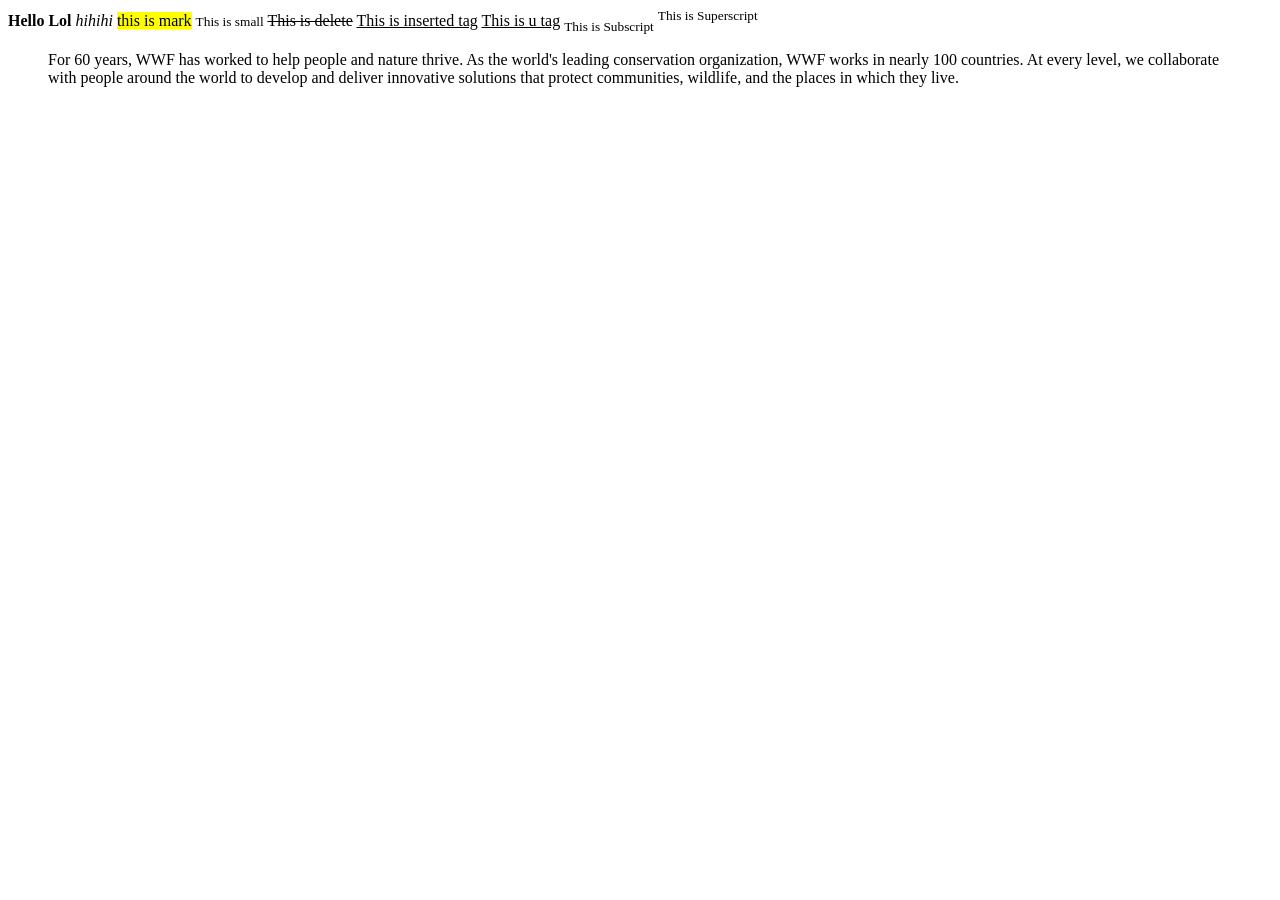
<file: index.html>
<!DOCTYPE html>
<html lang="en">
<head>
    <meta charset="UTF-8">
    <meta name="viewport" content="width=device-width, initial-scale=1.0">
    <title>Document</title>
</head>
<body>
    <b>Hello</b>
    <strong>Lol</strong>
    <em>hihihi</em>
    <mark>this is mark</mark>
    <small>This is small</small>
    <del>This is delete</del>
    <ins>This is inserted tag</ins>
    <u>This is u tag</u>
    <sub>This is Subscript</sub>
    <sup>This is Superscript</sup>
    <blockquote cite="http://www.worldwildlife.org/who/index.html">
        For 60 years, WWF has worked to help people and nature thrive. As the world's leading conservation organization, WWF works in nearly 100 countries. At every level, we collaborate with people around the world to develop and deliver innovative solutions that protect communities, wildlife, and the places in which they live.
        </blockquote>
        
</body>
</html>
</file>
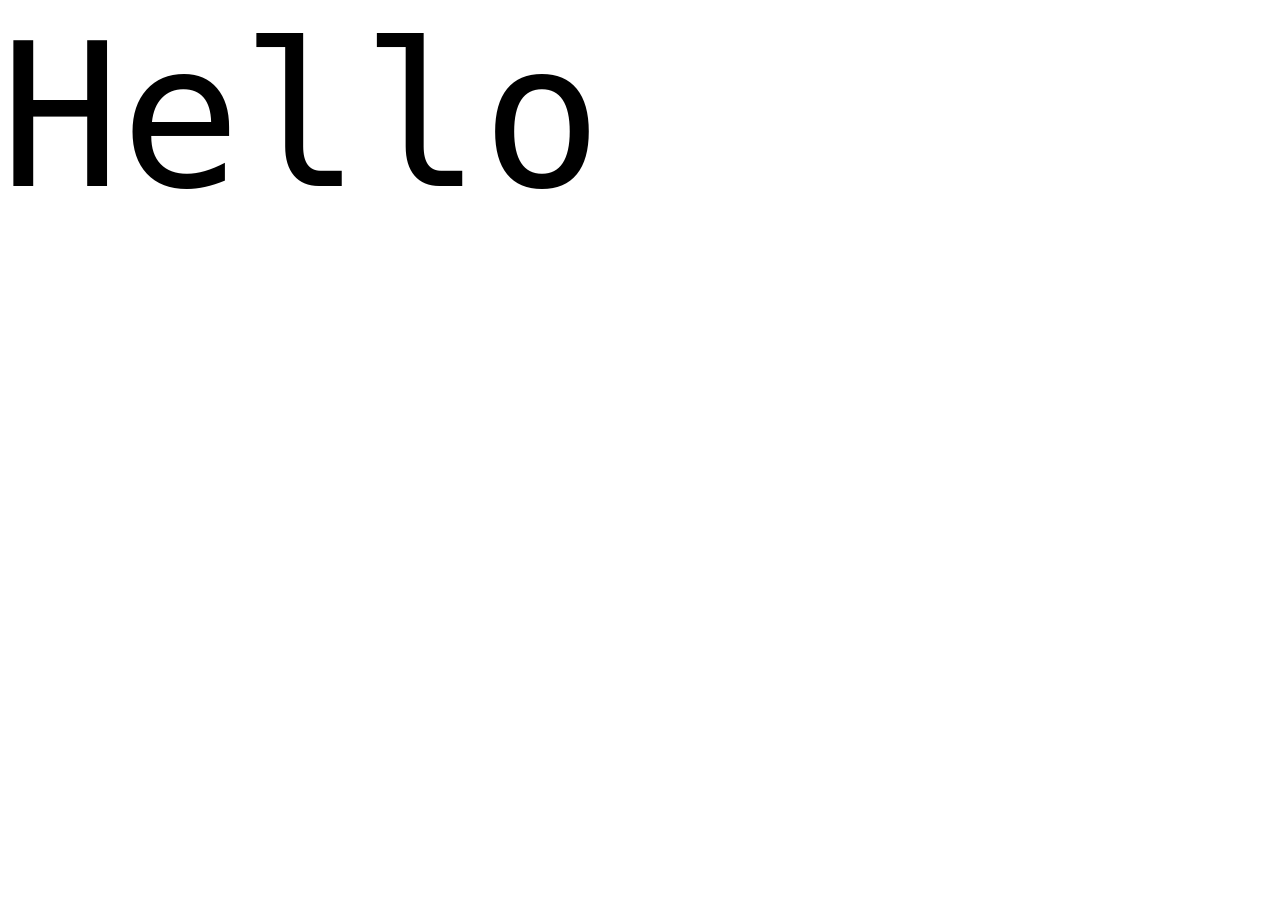
<file: flex.html>
<!DOCTYPE html>
<html lang="en">
  <head>
    <meta charset="UTF-8" />
    <meta name="viewport" content="width=device-width, initial-scale=1.0" />
    <title>Document</title>
    <style>
      * {
        margin: 0;
        padding: 0;
        box-sizing: border-box;
      }
      html,
      body {
        height: 100%;
        width: 100%;
      }

      h1 {
        font-size: 200px;
        font-family: monospace;
        font-weight: lighter;
      }
    </style>
  </head>
  <body>
    <h1>Hello</h1>
  </body>
</html>
</file>
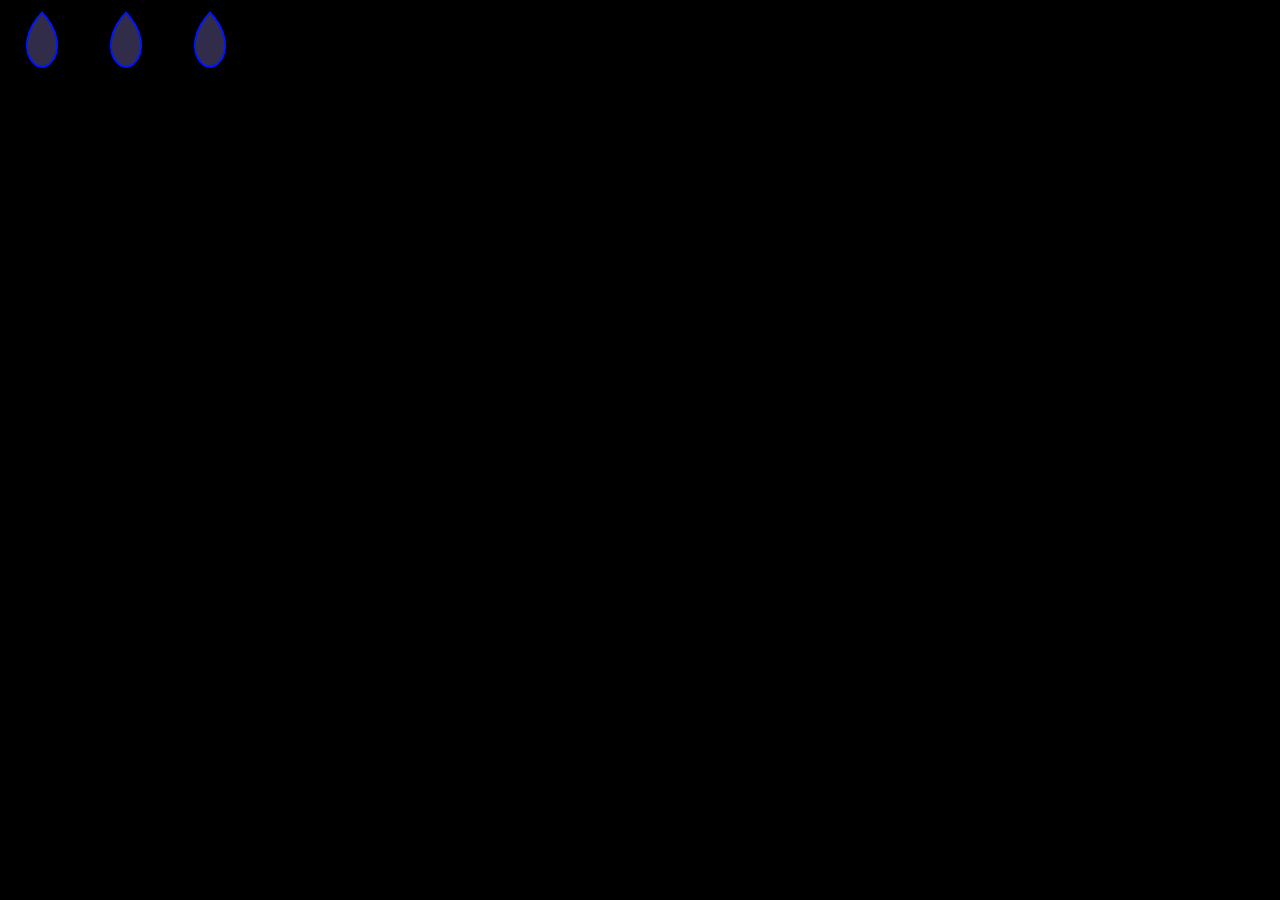
<file: demo/div.html>
<!DOCTYPE html>
<html lang="en">
  <head>
    <meta charset="UTF-8" />
    <meta name="viewport" content="width=device-width, initial-scale=1.0" />
    <title>Document</title>
    <style>
      * {
        margin: 0;
        padding: 0;
        box-sizing: border-box;
      }
      html,
      body {
        height: 100%;
        width: 100%;
        background-color: black;
        background-image: url(https://images.unsplash.com/photo-1635438556492-cff83abdd3c2?w=800&auto=format&fit=crop&q=60&ixlib=rb-4.0.3&ixid=M3wxMjA3fDB8MHxlZGl0b3JpYWwtZmVlZHwyfHx8ZW58MHx8fHx8);
        background-size: cover;
      }
      .main {
        height: 100%;
        width: 100%;
        display: flex;
      }
      .box {
        height: 30px;
        width: 30px;
        background-color: rgb(150 138 227 / 32%);
        padding: 20px;
        margin: 20px;
        border: 2px solid rgb(0, 21, 255);
        border-radius: 100% 0% 70% 30% / 70% 0% 100% 30% ;
        transform: rotate(315deg);
      }
      .box:hover{
        background-color: rgb(150 138 227 / 62%);
      }
    </style>
  </head>
  <body>
    <div class="main">
      <div class="box"></div>
      <div class="box"></div>
      <div class="box"></div>
    </div>
  </body>
</html>
</file>
